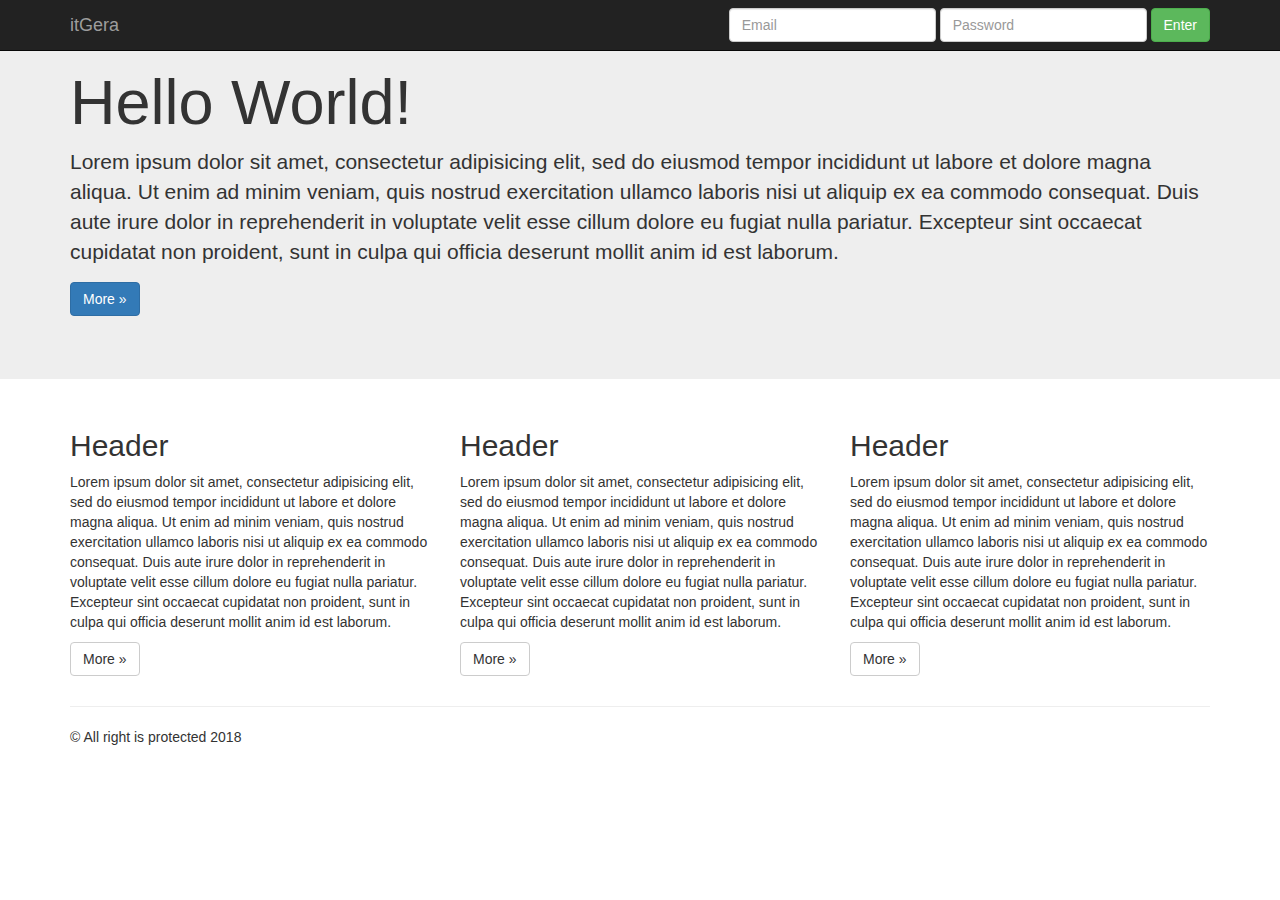
<file: bootstrap/main.html>
<!DOCTYPE html>
<html>
<head>
	<meta charset="utf-8">
	<title>Bootstarp</title>

	<meta name="viewport" content="width=device-width, initial-scale=1">

	<link href="https://maxcdn.bootstrapcdn.com/bootstrap/3.3.7/css/bootstrap.min.css" rel="stylesheet" integrity="sha384-BVYiiSIFeK1dGmJRAkycuHAHRg32OmUcww7on3RYdg4Va+PmSTsz/K68vbdEjh4u" crossorigin="anonymous">
</head>
<body>
	<div class="navbar navbar-inverse navbar-fixed-top">
		<div class="container">
			<div class="navbar-header">
				<button class="navbar-toggle" data-toggle="collapse" data-target=".navbar-collapse">
					<span class="icon-bar"></span>
					<span class="icon-bar"></span>
					<span class="icon-bar"></span>
				</button>
				<a href="#" class="navbar-brand">itGera</a>
			</div>
			<div class="navbar-collapse collapse">
				<form class="navbar-form navbar-right">
					<div class="form-group">
						<input type="text" placeholder="Email" class="form-control">
					</div>
					<div class="form-group">
						<input type="password" placeholder="Password" class="form-control">
					</div>
					<button type="submit" class="btn btn-success">Enter</button>
				</form>
			</div>
		</div>
	</div>

	<div class="jumbotron">
		<div class="container">
			<h1>Hello World!</h1>
			<p>Lorem ipsum dolor sit amet, consectetur adipisicing elit, sed do eiusmod
			tempor incididunt ut labore et dolore magna aliqua. Ut enim ad minim veniam,
			quis nostrud exercitation ullamco laboris nisi ut aliquip ex ea commodo
			consequat. Duis aute irure dolor in reprehenderit in voluptate velit esse
			cillum dolore eu fugiat nulla pariatur. Excepteur sint occaecat cupidatat non
			proident, sunt in culpa qui officia deserunt mollit anim id est laborum.</p>
			<p><a href="" class="btn btn-primary btn-lrg">More &raquo</a></p>
		</div>
	</div>

	<div class="container">
		<div class="row">
			<div class="col-md-4">
				<h2>Header</h2>
				<p>
					Lorem ipsum dolor sit amet, consectetur adipisicing elit, sed do eiusmod
					tempor incididunt ut labore et dolore magna aliqua. Ut enim ad minim veniam,
					quis nostrud exercitation ullamco laboris nisi ut aliquip ex ea commodo
					consequat. Duis aute irure dolor in reprehenderit in voluptate velit esse
					cillum dolore eu fugiat nulla pariatur. Excepteur sint occaecat cupidatat non
					proident, sunt in culpa qui officia deserunt mollit anim id est laborum.
				</p>
				<p><a href="" class="btn btn-default">More &raquo</a></p>
			</div>
			<div class="col-md-4">
				<h2>Header</h2>
				<p>
					Lorem ipsum dolor sit amet, consectetur adipisicing elit, sed do eiusmod
					tempor incididunt ut labore et dolore magna aliqua. Ut enim ad minim veniam,
					quis nostrud exercitation ullamco laboris nisi ut aliquip ex ea commodo
					consequat. Duis aute irure dolor in reprehenderit in voluptate velit esse
					cillum dolore eu fugiat nulla pariatur. Excepteur sint occaecat cupidatat non
					proident, sunt in culpa qui officia deserunt mollit anim id est laborum.
				</p>
				<p><a href="" class="btn btn-default">More &raquo</a></p>
			</div>
			<div class="col-md-4">
				<h2>Header</h2>
				<p>
					Lorem ipsum dolor sit amet, consectetur adipisicing elit, sed do eiusmod
					tempor incididunt ut labore et dolore magna aliqua. Ut enim ad minim veniam,
					quis nostrud exercitation ullamco laboris nisi ut aliquip ex ea commodo
					consequat. Duis aute irure dolor in reprehenderit in voluptate velit esse
					cillum dolore eu fugiat nulla pariatur. Excepteur sint occaecat cupidatat non
					proident, sunt in culpa qui officia deserunt mollit anim id est laborum.
				</p>
				<p><a href="" class="btn btn-default">More &raquo</a></p>
			</div>
		</div>
		<hr>
		<footer>
			<p>&copy; All right is protected 2018</p>
		</footer>
	</div>




	<!--Jquery-->
	<script src="https://ajax.googleapis.com/ajax/libs/jquery/3.3.1/jquery.min.js"></script>
	<!--bootstrap-->
	<script src="https://maxcdn.bootstrapcdn.com/bootstrap/3.3.7/js/bootstrap.min.js" integrity="sha384-Tc5IQib027qvyjSMfHjOMaLkfuWVxZxUPnCJA7l2mCWNIpG9mGCD8wGNIcPD7Txa" crossorigin="anonymous"></script>
</body>
</html>
</file>
